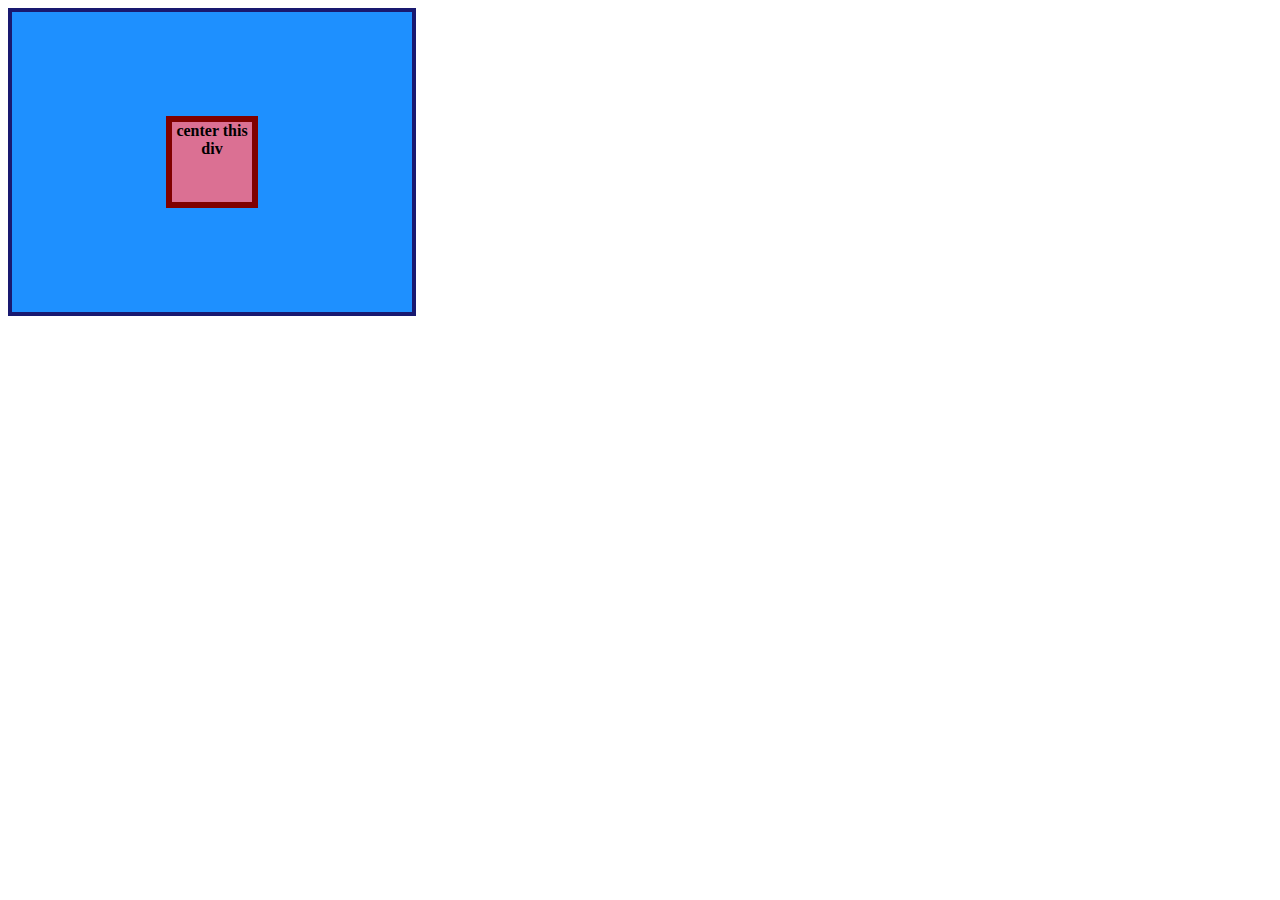
<file: flex/01-flex-center/index.html>
<!DOCTYPE html>
<html lang="en">
  <head>
    <meta charset="UTF-8">
    <meta http-equiv="X-UA-Compatible" content="IE=edge">
    <meta name="viewport" content="width=device-width, initial-scale=1.0">
    <title>CENTER THIS DIV</title>
    <link rel="stylesheet" href="style.css">
  </head>
  <body>
    <div class="container">
      <div class="box">center this div</div>
    </div>
  </body>
</html>
</file>
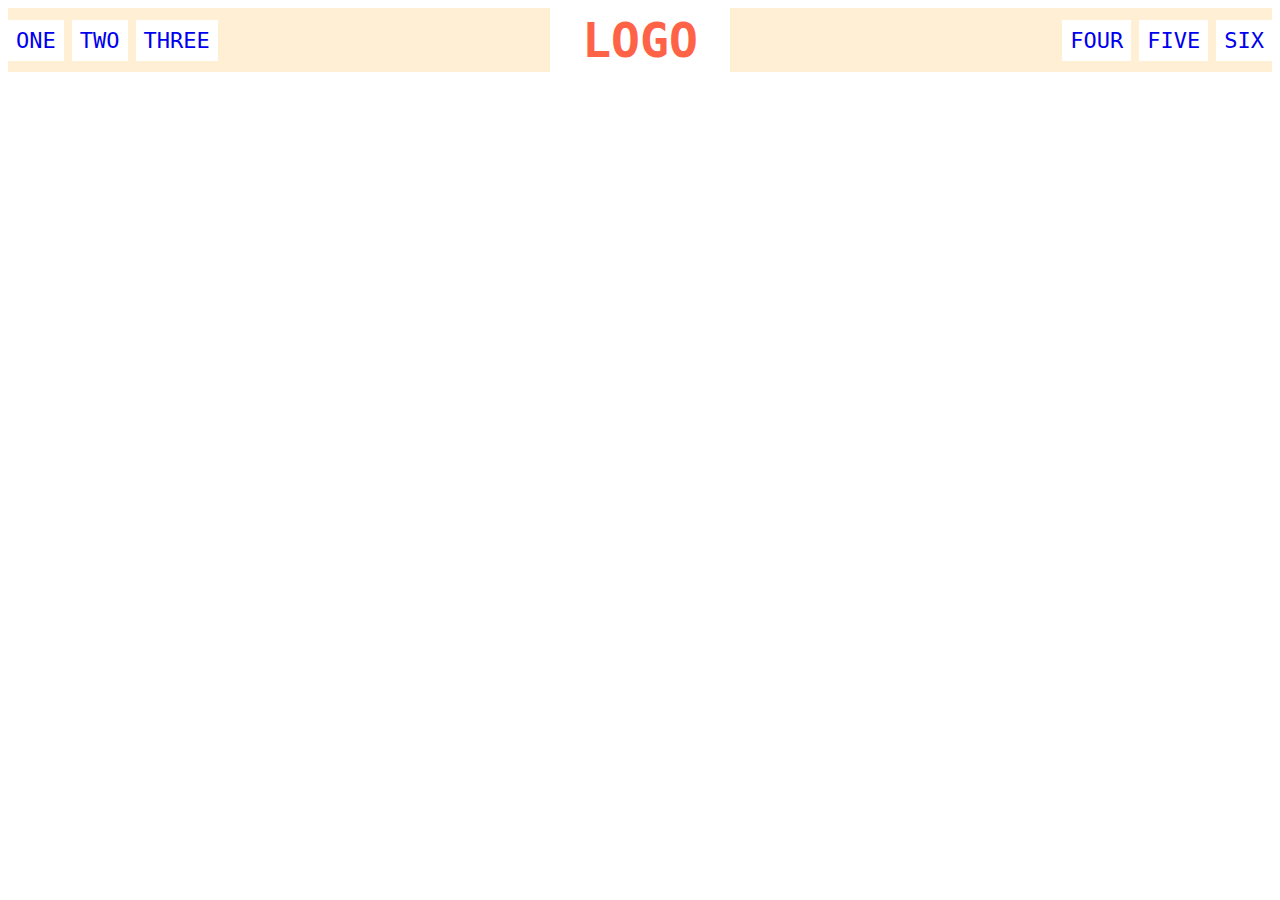
<file: flex/02-flex-header/index.html>
<!DOCTYPE html>
<html lang="en">
  <head>
    <meta charset="UTF-8">
    <meta http-equiv="X-UA-Compatible" content="IE=edge">
    <meta name="viewport" content="width=device-width, initial-scale=1.0">
    <title>Flex Header</title>
    <link rel="stylesheet" href="style.css">
  </head>
  <body>
    <div class="header">
      <div class="left-links">
        <ul>
          <li><a href="#">ONE</a></li>
          <li><a href="#">TWO</a></li>
          <li><a href="#">THREE</a></li>
        </ul>
      </div>
      <div class="logo">LOGO</div>
      <div class="right-links">
        <ul>
          <li><a href="#">FOUR</a></li>
          <li><a href="#">FIVE</a></li>
          <li><a href="#">SIX</a></li>
        </ul>
      </div>
    </div>
  </body>
</html>
</file>
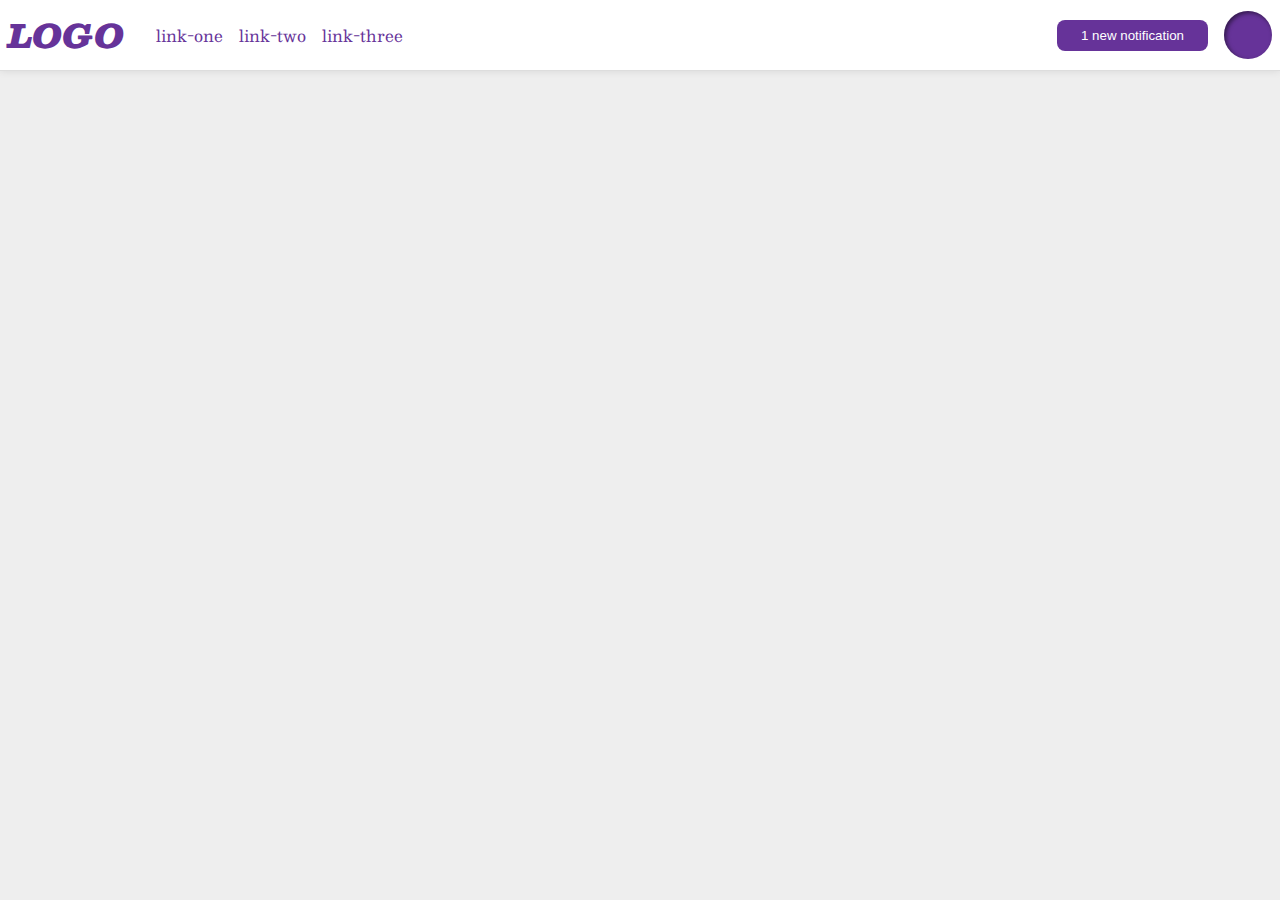
<file: flex/03-flex-header-2/index.html>
<!DOCTYPE html>
<html lang="en">
  <head>
    <meta charset="UTF-8">
    <meta http-equiv="X-UA-Compatible" content="IE=edge">
    <meta name="viewport" content="width=device-width, initial-scale=1.0">
    <title>Flex Header 2</title>
    <link rel="stylesheet" href="style.css">
  </head>
  <body>
    <div class="header">
      <div class="left">
        <div class="logo">
          LOGO
        </div>
        <ul class="links">
          <li><a href="google.com">link-one</a></li>
          <li><a href="google.com">link-two</a></li>
          <li><a href="google.com">link-three</a></li>
        </ul>
      </div>
      <div class="right">
        <button class="notifications">
          1 new notification
        </button>
        <div class="profile-image"></div>
      </div>
    </div>
  </body>
</html>
</file>
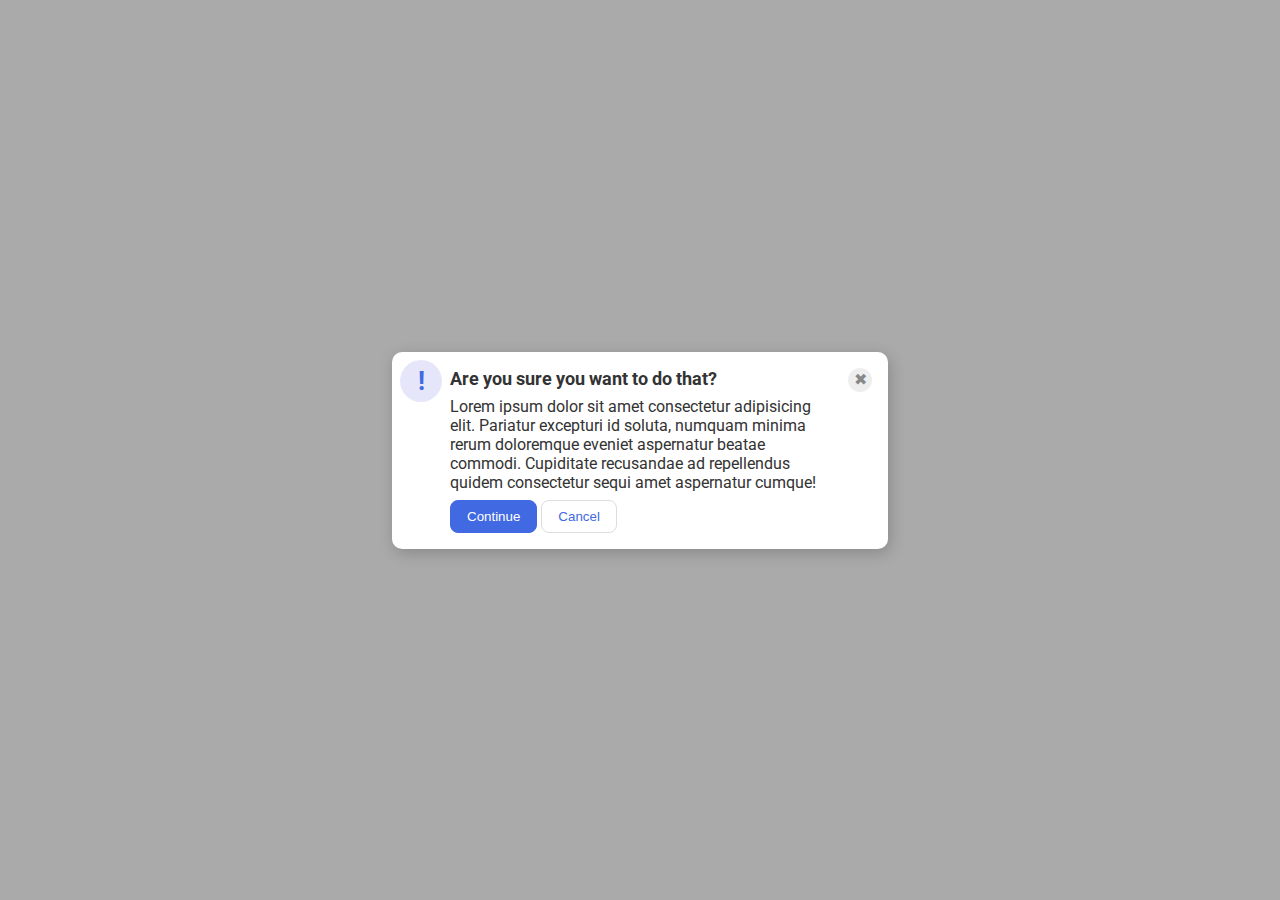
<file: flex/05-flex-modal/index.html>
<!DOCTYPE html>
<html lang="en">
  <head>
    <meta charset="UTF-8">
    <meta http-equiv="X-UA-Compatible" content="IE=edge">
    <meta name="viewport" content="width=device-width, initial-scale=1.0">
    <link rel="stylesheet" href="style.css">
    <title>Modal</title>
  </head>
  <body>
    <div class="modal">
      <div class="icon">!</div>


    <div class="info">
      <div class="header">Are you sure you want to do that?</div>
      <div class="text">Lorem ipsum dolor sit amet consectetur adipisicing elit. Pariatur excepturi id soluta, numquam minima rerum doloremque eveniet aspernatur beatae commodi. Cupiditate recusandae ad repellendus quidem consectetur sequi amet aspernatur cumque!</div>
     
      
      <button class="continue">Continue</button>
      <button class="cancel">Cancel</button>
    </div>
    <div class="close-button">✖</div>

    </div>
  </body>
</html>
</file>
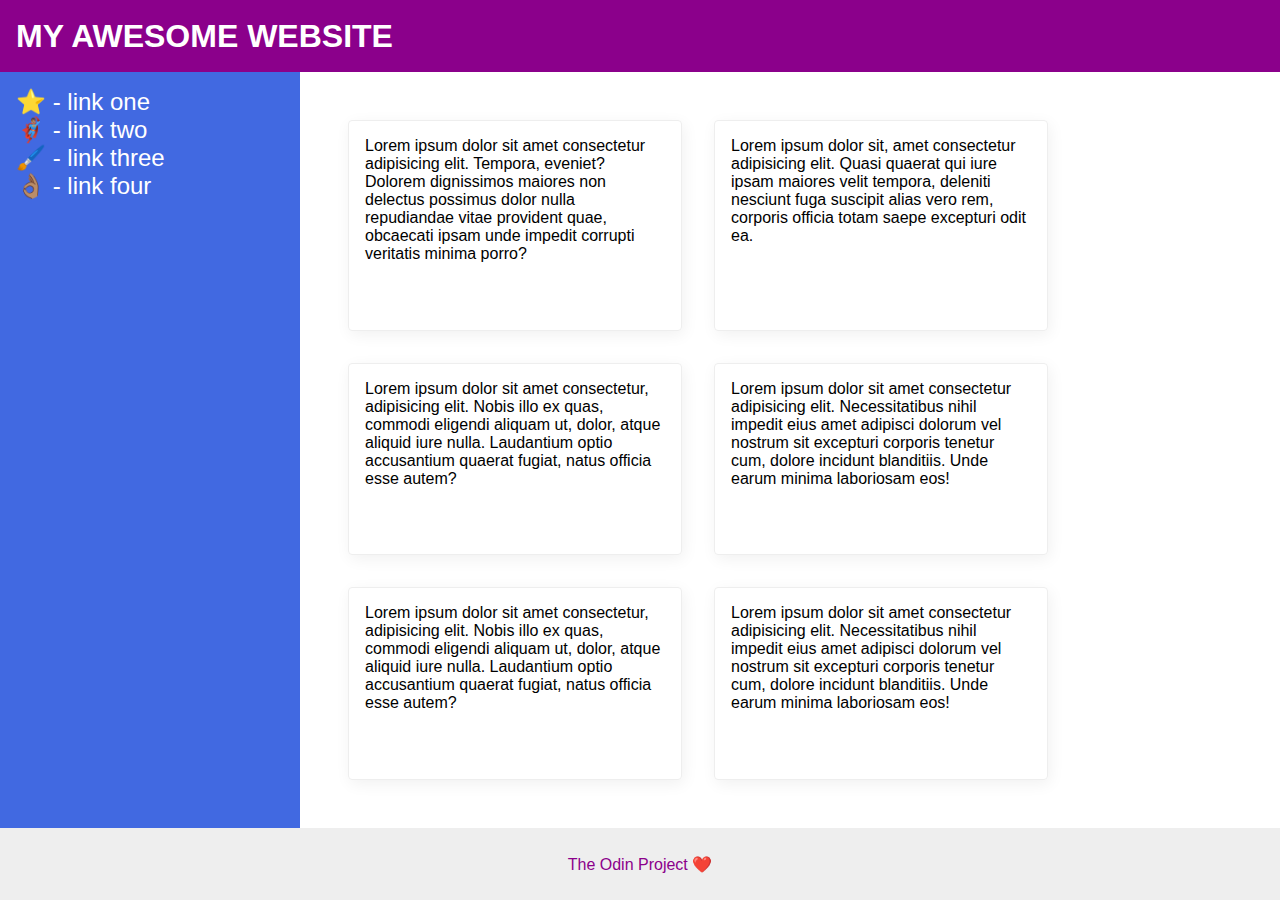
<file: flex/07-flex-layout-2/index.html>
<!DOCTYPE html>
<html lang="en">
  <head>
    <meta charset="UTF-8">
    <meta http-equiv="X-UA-Compatible" content="IE=edge">
    <meta name="viewport" content="width=device-width, initial-scale=1.0">
    <title>The Holy Grail</title>
    <link rel="stylesheet" href="style.css">
  </head>
  <body>
    <div class="header">
      MY AWESOME WEBSITE
    </div>
    <div class="inner-body">
    <div class="sidebar">
      <ul>
        <li><a href="#">⭐ - link one</a></li>
        <li><a href="#">🦸🏽‍♂️ - link two</a></li>
        <li><a href="#">🖌️ - link three</a></li>
        <li><a href="#">👌🏽 - link four</a></li>
      </ul>
    </div>
<div class="container">
    <div class="card">Lorem ipsum dolor sit amet consectetur adipisicing elit. Tempora, eveniet? Dolorem dignissimos maiores non delectus possimus dolor nulla repudiandae vitae provident quae, obcaecati ipsam unde impedit corrupti veritatis minima porro?</div>
    <div class="card">Lorem ipsum dolor sit, amet consectetur adipisicing elit. Quasi quaerat qui iure ipsam maiores velit tempora, deleniti nesciunt fuga suscipit alias vero rem, corporis officia totam saepe excepturi odit ea.</div>
    <div class="card">Lorem ipsum dolor sit amet consectetur, adipisicing elit. Nobis illo ex quas, commodi eligendi aliquam ut, dolor, atque aliquid iure nulla. Laudantium optio accusantium quaerat fugiat, natus officia esse autem?</div>
    <div class="card">Lorem ipsum dolor sit amet consectetur adipisicing elit. Necessitatibus nihil impedit eius amet adipisci dolorum vel nostrum sit excepturi corporis tenetur cum, dolore incidunt blanditiis. Unde earum minima laboriosam eos!</div>
    <div class="card">Lorem ipsum dolor sit amet consectetur, adipisicing elit. Nobis illo ex quas, commodi eligendi aliquam ut, dolor, atque aliquid iure nulla. Laudantium optio accusantium quaerat fugiat, natus officia esse autem?</div>
    <div class="card">Lorem ipsum dolor sit amet consectetur adipisicing elit. Necessitatibus nihil impedit eius amet adipisci dolorum vel nostrum sit excepturi corporis tenetur cum, dolore incidunt blanditiis. Unde earum minima laboriosam eos!</div>
  </div>   
</div>
    <div class="footer">
      The Odin Project ❤️
    </div>
  </body>
</html>
</file>
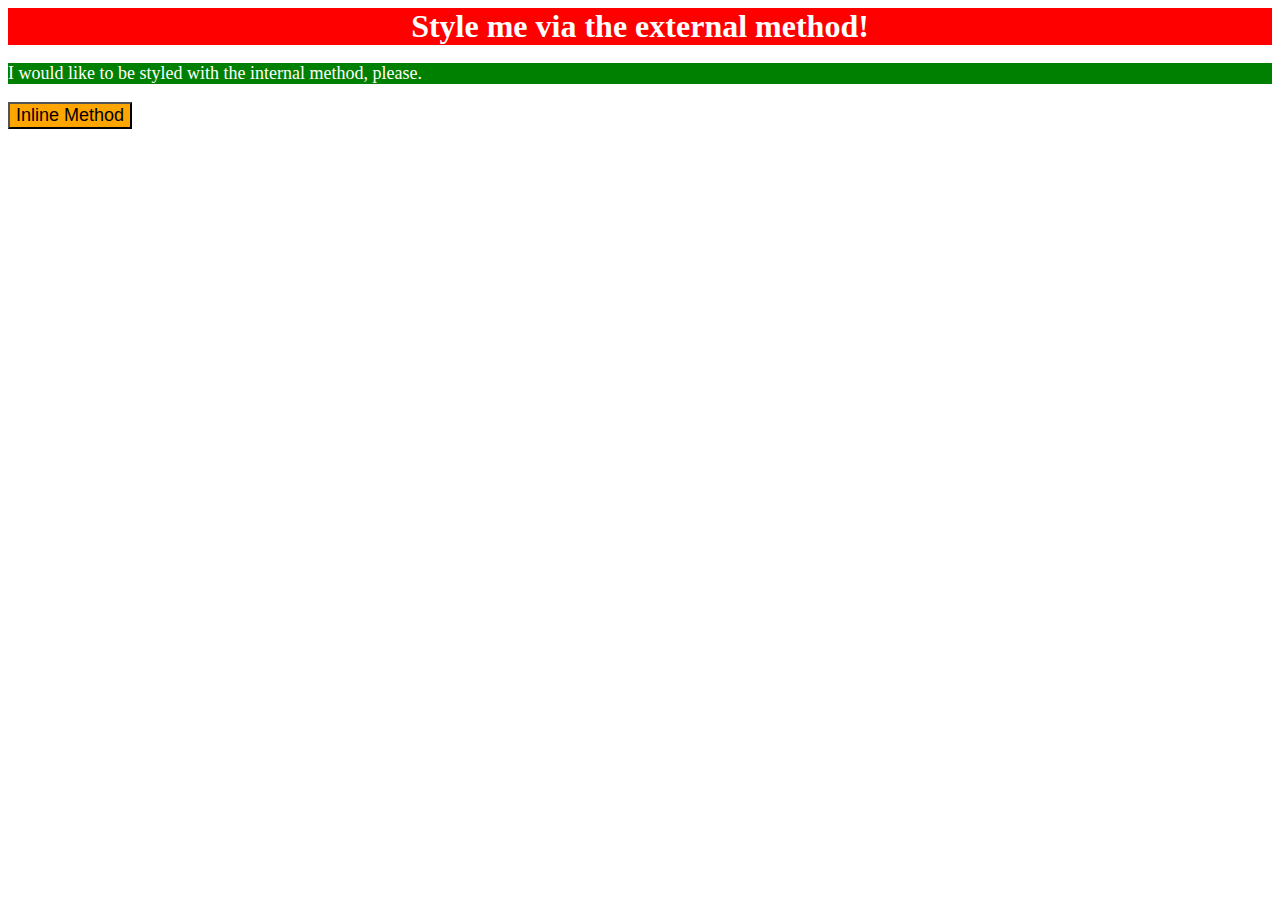
<file: foundations/01-css-methods/index.html>
<!DOCTYPE html>
<html lang="en">
  <head>
    <link rel="stylesheet" href="./styles.css">
    <meta charset="UTF-8">
    <meta http-equiv="X-UA-Compatible" content="IE=edge">
    <meta name="viewport" content="width=device-width, initial-scale=1.0">
    <title>Methods for Adding CSS</title>
    <style>
      p {
        background-color: green;
        color: white;
        font-size: 18px;
      }
    </style>
  </head>
  <body>
    <div>Style me via the external method!</div>
    <p>I would like to be styled with the internal method, please.</p>
    <button style="background-color: orange; font-size: 18px;">Inline Method</button>
  </body>
</html>
</file>
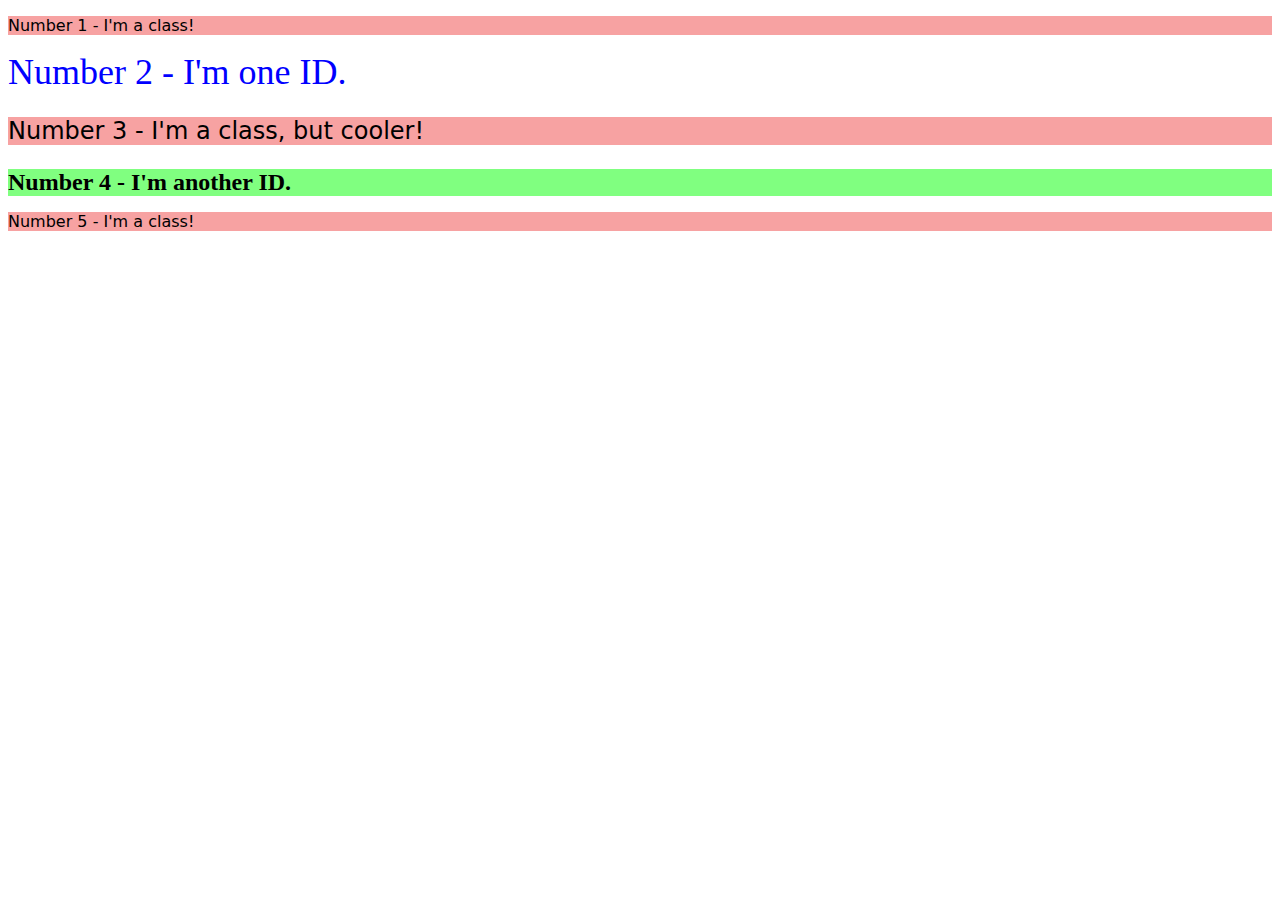
<file: foundations/02-class-id-selectors/index.html>
<!DOCTYPE html>
<html lang="en">
  <head>
    <meta charset="UTF-8">
    <meta http-equiv="X-UA-Compatible" content="IE=edge">
    <meta name="viewport" content="width=device-width, initial-scale=1.0">
    <title>Class and ID Selectors</title>
    <link rel="stylesheet" href="style.css">
  </head>
  <body>
    <p class="odd">Number 1 - I'm a class!</p>
    <div id="second-element">Number 2 - I'm one ID.</div>
    <p class="third-element odd">Number 3 - I'm a class, but cooler!</p>
    <div id="fourth-element">Number 4 - I'm another ID.</div>
    <p class="odd">Number 5 - I'm a class!</p>
  </body>
</html>
</file>
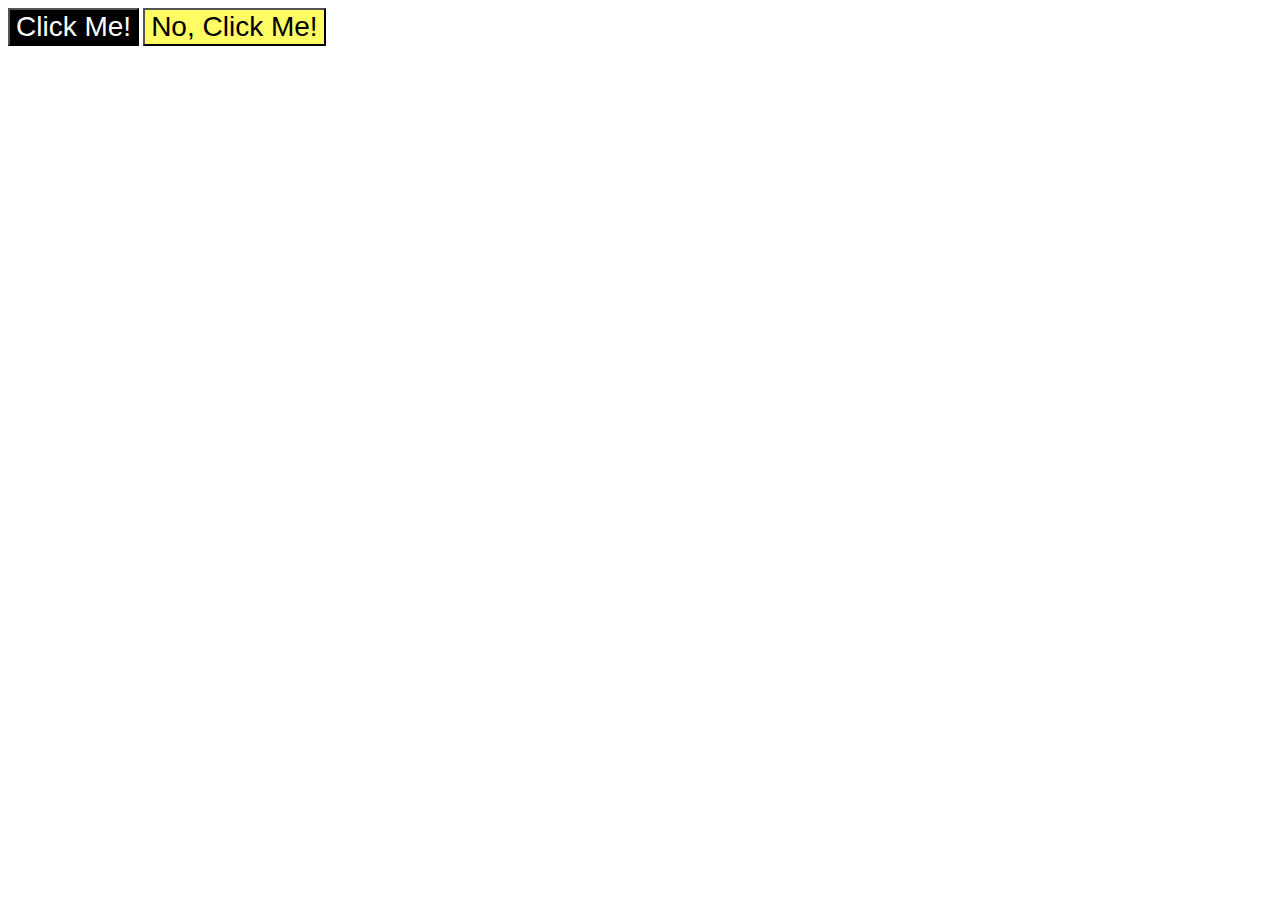
<file: foundations/03-grouping-selectors/index.html>
<!DOCTYPE html>
<html lang="en">
  <head>
    <meta charset="UTF-8">
    <meta http-equiv="X-UA-Compatible" content="IE=edge">
    <meta name="viewport" content="width=device-width, initial-scale=1.0">
    <title>Grouping Selectors</title>
    <link rel="stylesheet" href="style.css">
  </head>
  <body>
    <button class="bw">Click Me!</button>
    <button class="yel">No, Click Me!</button>
  </body>
</html>
</file>
<file: flex/01-flex-center/style.css>
.container {
  background: dodgerblue;
  border: 4px solid midnightblue;
  width: 400px;
  height: 300px;
  display: flex;
  justify-content: center;
  align-items: center;
}

.box {
  background: palevioletred;
  font-weight: bold;
  text-align: center;
  border: 6px solid maroon;
  width: 80px;
  height: 80px;
}
</file>
<file: flex/02-flex-header/style.css>
.header  {
  font-family: monospace;
  background: papayawhip;
  display: flex;
  justify-content: space-between;
  align-items: center;
}


.logo {
  font-size: 48px;
  font-weight: 900;
  color: tomato;
  background: white;
  padding: 4px 32px;



}

ul {
  /* this removes the dots on the list items*/
  list-style-type: none;
  display: flex;
  padding: 0;
  gap: 8px;
  margin: 0; 

  
}



a {
  font-size: 22px;
  background: white;
  padding: 8px;
  /* this removes the line under the links */
  text-decoration: none;
  flex: auto;
 
}
</file>
<file: flex/03-flex-header-2/style.css>
/* this is some magical font-importing.  
you'll learn about it later. */
@import url('https://fonts.googleapis.com/css2?family=Besley:ital,wght@0,400;1,900&display=swap');

body {
  margin: 0;
  background: #eee;
  font-family: Besley, serif;
} 

.header {
  background: white;
  border-bottom: 1px solid #ddd;
  box-shadow: 0 0 8px rgba(0,0,0,.1);
  display: flex;
  justify-content: space-between;
  padding: 8px;

}

.profile-image {
  background: rebeccapurple;
  box-shadow: inset 2px 2px 4px rgba(0,0,0,.5);
  border-radius: 50%;
  width: 48px;
  height:  48px;
}

.logo {
  color: rebeccapurple;
  font-size: 32px;
  font-weight: 900;
  font-style: italic;
  margin: 0 16px 0 0;
}

button {
  border: none;
  border-radius: 8px;
  background: rebeccapurple;
  color: white;
  padding: 8px 24px;
 
}

a {
  /* this removes the line under our links */
  text-decoration: none;
  color: rebeccapurple;
}

ul {
  list-style-type: none;
  display: flex;
  gap: 16px;
  margin: 0;
  padding: 0;
}

.left, .right {
  display: flex;
  align-items: center;
  gap: 16px;
}
</file>
<file: flex/05-flex-modal/style.css>
@import url('https://fonts.googleapis.com/css2?family=Roboto:wght@400;700&display=swap');

html, body {
  height: 100%;
}

body {
  font-family: Roboto, sans-serif;
  margin: 0;
  background: #aaa;
  color: #333;
  /* I'll give you this one for free lol */
  display: flex;
  justify-content: center;
  align-items: center;
 
}

.modal {
  background: white;
  width: 480px;
  border-radius: 10px;
  box-shadow: 2px 4px 16px rgba(0,0,0,.2);
  display: flex;
  padding: 8px;

 
}


.icon {
  color: royalblue;
  font-size: 26px;
  font-weight: 700;
  background: lavender;
  width: 42px;
  height: 42px;
  border-radius: 50%;
  display: flex;
  justify-content: center;
  align-items: center;
  flex: 1 0 auto;


}

.close-button {
  background: #eee;
  border-radius: 50%;
  color: #888;
  font-weight: 400;
  font-size: 16px;
  height: 24px;
  width: 24px;
  display: flex;
  align-items: center;
  justify-content: center;
  margin: 8px;
  flex: 1 0 auto;
}

button {
  padding: 8px 16px;
  border-radius: 8px;
}

button.continue {
  background: royalblue;
  border: 1px solid royalblue;
  color: white;
}

button.cancel {
  background: white;
  border: 1px solid #ddd;
  color: royalblue;
}


.header {
  font-weight: bold;
  font-size: 18px;

}
.info {

padding: 8px;

}

.text {
  margin: 8px 0 8px 0;
}
</file>
<file: flex/07-flex-layout-2/style.css>
body {
  font-family: -apple-system, BlinkMacSystemFont, 'Segoe UI', Roboto, Oxygen, Ubuntu, Cantarell, 'Open Sans', 'Helvetica Neue', sans-serif;
  margin: 0;
  min-height: 100vh;
  display: flex;
  flex-direction: column;
}

.inner-body {
  display: flex;
  flex: 1;
}

.header {
  height: 72px;
  font-size: 32px;
  font-weight: 900;
  background: darkmagenta;
  color: white;
  padding: 0 0 0 16px;
  display: flex;
  align-items: center;
}

.footer {
  height: 72px;
  background: #eee;
  color: darkmagenta;
  display: flex;
  justify-content: center;
  align-items: center;
  margin-top: auto;


}

.sidebar {
  width: 300px;
  background: royalblue;
  flex-shrink: 0;
  padding: 16px;
  box-sizing: border-box;

}

.card {
  border: 1px solid #eee;
  box-shadow: 2px 4px 16px rgba(0,0,0,.06);
  border-radius: 4px;
  width: 300px;
  margin: 16px;
  padding: 16px;
}


.container {
  display: flex;
  flex-wrap: wrap;
  padding: 32px;

}


a {
  color: white;
  text-decoration: none;
  font-size: 24px;
}
 
ul { 
  list-style-type: none;
  margin: 0;
  padding: 0;
}
</file>
<file: foundations/01-css-methods/styles.css>
div {
    background-color: red;
    color: white;
    font-size: 32px;
    text-align: center;
    font-weight: bold;
}
</file>
<file: foundations/02-class-id-selectors/style.css>
.odd {
    background-color: rgb(247, 162, 162);
    font-family: Verdana, "DejaVu Sans", sans-serif;
}

#second-element {
    color: rgb(0,0,255);
    font-size: 36px;
}

.third-element {
    font-size: 24px;
}

#fourth-element {
    background-color: hsl(120, 100%, 75%);
    font-size: 24px;
    font-weight: 700;
}
</file>
<file: foundations/03-grouping-selectors/style.css>
.bw,
.yel {
font-size: 28px;
font-family: Helvetica, 'Times New Roman', sans-serif;
}

.bw {
    background-color: hsl(120,100%,0%);
    color: hsl(120, 100%, 100%);
}

.yel {
    background-color: rgb(255, 252, 100);
}
</file>
